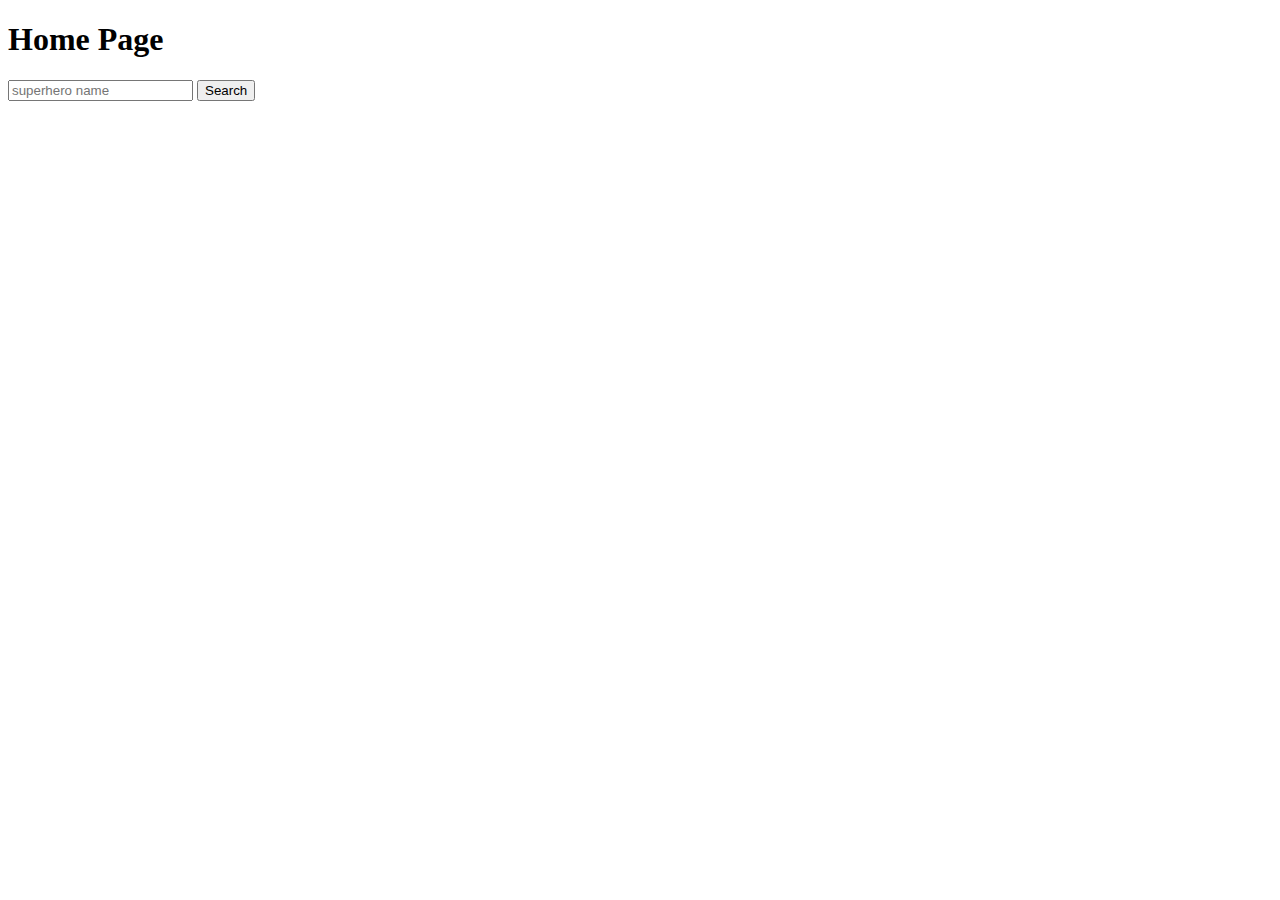
<file: index.html>
<!DOCTYPE html>
<html lang="en">
<head>
    <meta charset="UTF-8">
    <meta http-equiv="X-UA-Compatible" content="IE=edge">
    <meta name="viewport" content="width=device-width, initial-scale=1.0">
    <title>Super hero App</title>
    <link rel="stylesheet" href="style.css">
</head>
<body>
    <h1>Home Page</h1>
    <input id ="superHeroName" type="text" placeholder="superhero name"/>
    <button id="submitBtn" type="submit">Search</button>

    <div id="result"></div>

    <script src = "script.js"></script>
</body>
</html>
</file>
<file: style.css>
.superHeroCard{
    display :flex;
    justify-content: space-evenly;
    padding : 20px;
    border :2px solid black;
    margin-top: 15px;
}

#result{
    display : flex;
    flex-direction: column;
    gap: 5px;

}


.superHeroCard img{
    width : 150px;
    height : 150px
}
</file>
